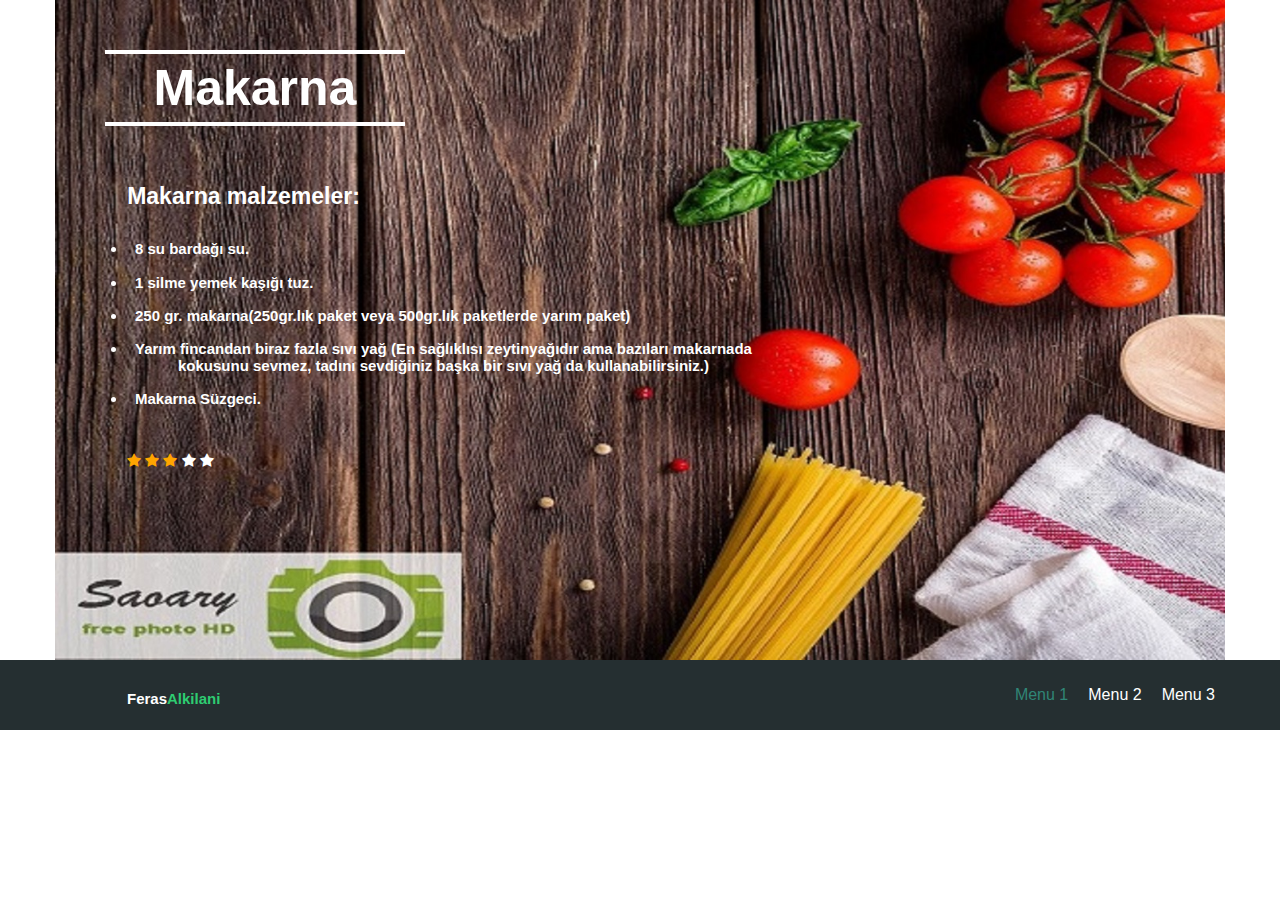
<file: index.html>
<!DOCTYPE html>
<html lang="en">

<head>
    <meta charset="utf-8">
    <title>PSD2html [1]</title>
    <link rel="stylesheet" href="css/fontawesome.min.css">
    <link rel="stylesheet" href="css/normalize.css">
    <link rel="stylesheet" href="css/style.css">
    <link rel="stylesheet" href="https://cdnjs.cloudflare.com/ajax/libs/font-awesome/4.7.0/css/font-awesome.min.css">
</head>

<body>
    <!-- START HEADER -->
    <div class="header">
        <div class="slider">
            <div class="container">
                <div class="intro" style="background-image: url('img/1.jpg');
                -webkit-background-size: cover; /* CSS3 */
                 -moz-background-size: cover; /* CSS3 */
                 -o-background-size: cover; /* CSS3 */
                  background-size: cover;">
                    <h2> Makarna </h2>
                    <p> <span style="font-weight: bold; ">Makarna malzemeler: </span> <br>

                    <ul class="fl-left">
                        <li> 8 su bardağı su.</li> <br><br>
                        <li> 1 silme yemek kaşığı tuz.</li><br>
                        <li>250 gr. makarna(250gr.lık paket veya 500gr.lık paketlerde yarım paket)</li><br>
                        <li>Yarım fincandan biraz fazla sıvı yağ (En sağlıklısı zeytinyağıdır ama bazıları makarnada
                            <br>
                            kokusunu sevmez, tadını sevdiğiniz başka bir sıvı yağ da kullanabilirsiniz.)<br>
                        </li><br>
                        <li>Makarna Süzgeci.</li>
                        </p>


                        <br>
                        <br>
                        <br>
                        <br>
                        <br>

                        <div class="rate">
                            <span class="fa fa-star checked"></span>
                            <span class="fa fa-star checked"></span>
                            <span class="fa fa-star checked"></span>
                            <span class="fa fa-star"></span>
                            <span class="fa fa-star"></span>
                        </div>

                    </ul>

                </div>
            </div>
        </div>
        <div class="navbar">
            <div class="container">
                <h2 class="fl-left">Feras<span>Alkilani</span></h2>
                <ul>
                    <li class="active"><a href="index.html">Menu 1</a></li>
                    <li><a href="index_1.html">Menu 2</a></li>
                    <li><a href="index_2.html">Menu 3</a></li>
                </ul>
            </div>
        </div>
    </div>
    <!-- END HEADER -->
</body>

</html>
</file>
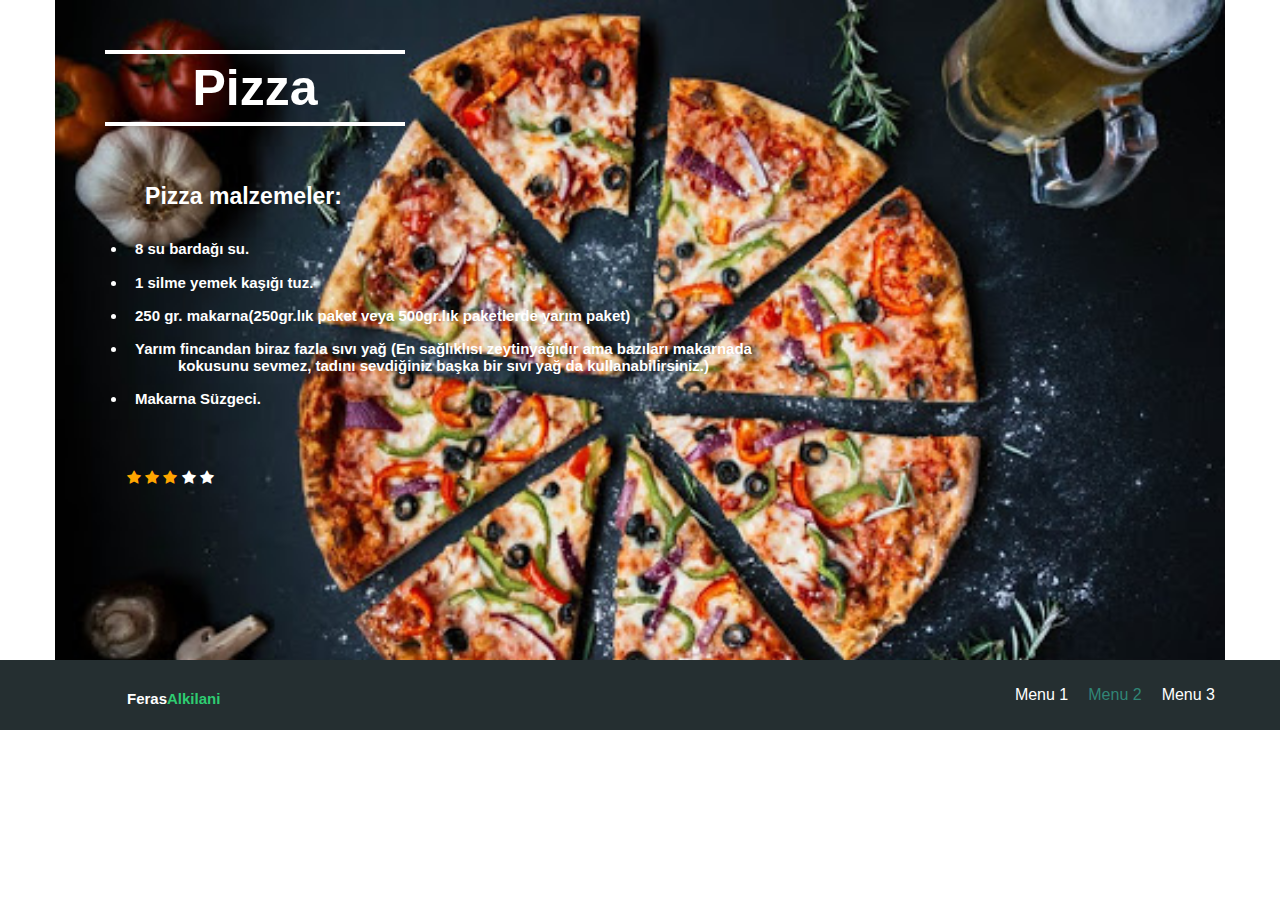
<file: index_1.html>
<!DOCTYPE html>
<html lang="en">

<head>
    <meta charset="utf-8">
    <title>PSD2html [1]</title>
    <link rel="stylesheet" href="css/fontawesome.min.css">
    <link rel="stylesheet" href="css/normalize.css">
    <link rel="stylesheet" href="css/style.css">
    <link rel="stylesheet" href="https://cdnjs.cloudflare.com/ajax/libs/font-awesome/4.7.0/css/font-awesome.min.css">
</head>

<body>
    <!-- START HEADER -->
    <div class="header">
        <div class="slider">
            <div class="container">
                <div class="intro" style="background-image: url('img/2.jpg');
                 -webkit-background-size: cover; /* CSS3 */
                -moz-background-size: cover; /* CSS3 */
                 -o-background-size: cover; /* CSS3 */
             background-size: cover; ;">
                    <h2> Pizza </h2>
                    <p> <span style="font-weight: bold; ">Pizza malzemeler: </span> <br>

                    <ul class="fl-left">
                        <li> 8 su bardağı su.</li> <br><br>
                        <li> 1 silme yemek kaşığı tuz.</li><br>
                        <li>250 gr. makarna(250gr.lık paket veya 500gr.lık paketlerde yarım paket)</li><br>
                        <li>Yarım fincandan biraz fazla sıvı yağ (En sağlıklısı zeytinyağıdır ama bazıları makarnada
                            <br>
                            kokusunu sevmez, tadını sevdiğiniz başka bir sıvı yağ da kullanabilirsiniz.)<br>
                        </li><br>
                        <li>Makarna Süzgeci.</li>
                        </p>

                        <br>
                        <br>
                        <br>
                        <br>
                        <br>
                        <br>

                        <div class="rate">
                            <span class="fa fa-star checked"></span>
                            <span class="fa fa-star checked"></span>
                            <span class="fa fa-star checked"></span>
                            <span class="fa fa-star"></span>
                            <span class="fa fa-star"></span>
                        </div>



                    </ul>

                </div>
            </div>
        </div>
        <div class="navbar">
            <div class="container">
                <h2 class="fl-left">Feras<span>Alkilani</span></h2>
                <ul>
                    <li><a href="index.html">Menu 1</a></li>
                    <li class="active"><a href="index_1.html">Menu 2</a></li>
                    <li><a href="index_2.html">Menu 3</a></li>
                </ul>
            </div>
        </div>
    </div>
    <!-- END HEADER -->
</body>

</html>
</file>
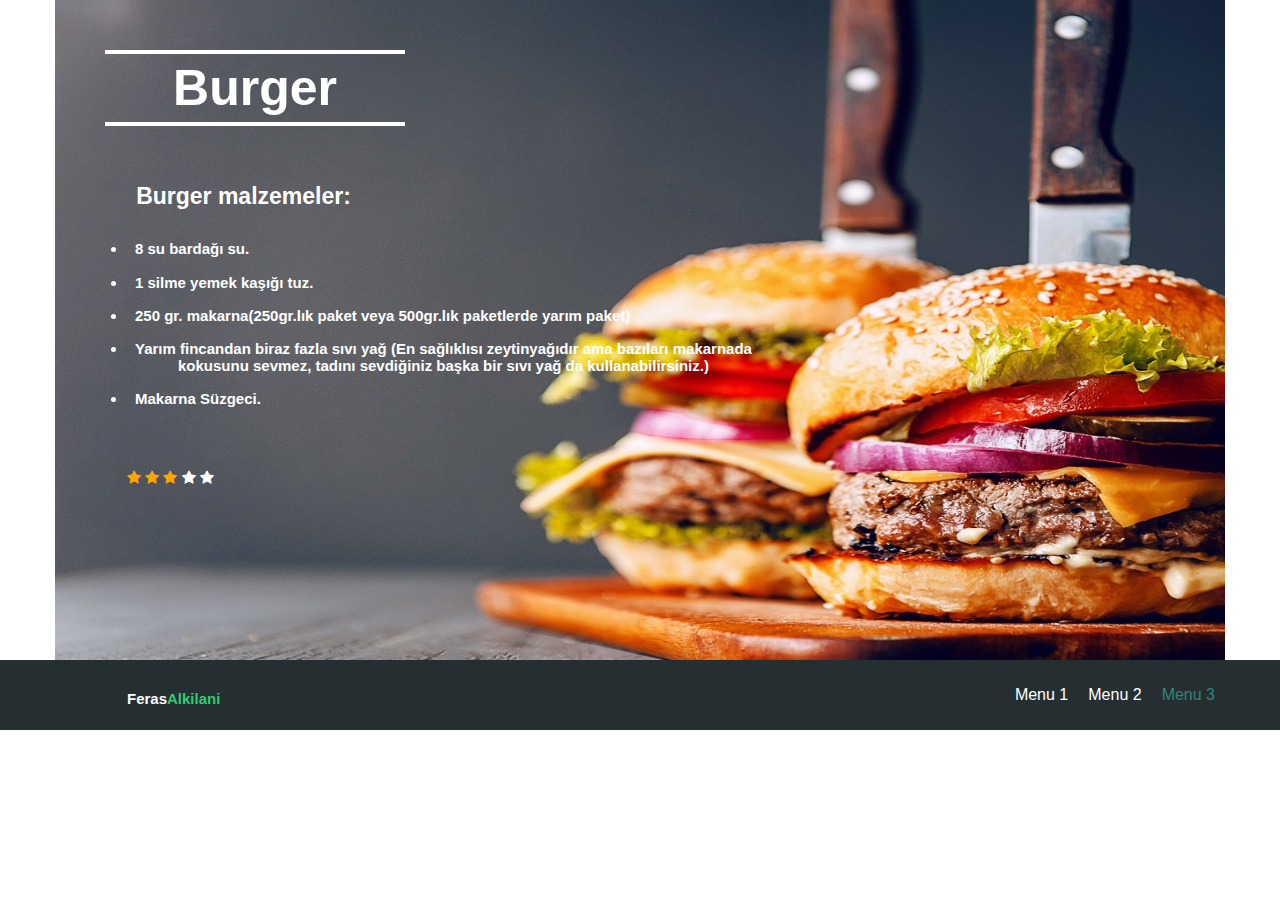
<file: index_2.html>
<!DOCTYPE html>
<html lang="en">

<head>
    <meta charset="utf-8">
    <title>PSD2html [1]</title>
    <link rel="stylesheet" href="css/fontawesome.min.css">
    <link rel="stylesheet" href="css/normalize.css">
    <link rel="stylesheet" href="css/style.css">
    <link rel="stylesheet" href="https://cdnjs.cloudflare.com/ajax/libs/font-awesome/4.7.0/css/font-awesome.min.css">
</head>

<body>
    <!-- START HEADER -->
    <div class="header">
        <div class="slider">
            <div class="container">
                <div class="intro" style="background-image: url('img/3.jpg');-webkit-background-size: cover; /* CSS3 */
                -moz-background-size: cover; /* CSS3 */
                 -o-background-size: cover; /* CSS3 */
             background-size: cover;">
                    <h2> Burger </h2>
                    <p> <span style="font-weight: bold; ">Burger malzemeler: </span> <br>

                    <ul class="fl-left">
                        <li> 8 su bardağı su.</li> <br><br>
                        <li> 1 silme yemek kaşığı tuz.</li><br>
                        <li>250 gr. makarna(250gr.lık paket veya 500gr.lık paketlerde yarım paket)</li><br>
                        <li>Yarım fincandan biraz fazla sıvı yağ (En sağlıklısı zeytinyağıdır ama bazıları makarnada
                            <br>
                            kokusunu sevmez, tadını sevdiğiniz başka bir sıvı yağ da kullanabilirsiniz.)<br>
                        </li><br>
                        <li>Makarna Süzgeci.</li>
                        </p>
                        <br>
                        <br>
                        <br>
                        <br>
                        <br>
                        <br>
                        <div class="rate">
                            <span class="fa fa-star checked"></span>
                            <span class="fa fa-star checked"></span>
                            <span class="fa fa-star checked"></span>
                            <span class="fa fa-star"></span>
                            <span class="fa fa-star"></span>
                        </div>

                    </ul>

                </div>
            </div>
        </div>
        <div class="navbar">
            <div class="container">
                <h2 class="fl-left">Feras<span>Alkilani</span></h2>
                <ul>
                    <li><a href="index.html">Menu 1</a></li>
                    <li><a href="index_1.html">Menu 2</a></li>
                    <li class="active"><a>Menu 3</a></li>
                </ul>
            </div>
        </div>
    </div>
    <!-- END HEADER -->
</body>

</html>
</file>
<file: css/style.css>
/* START MAIN RULEZ */

.container {
  width: 1170px;
  margin: auto;
}

/* END MAIN RULEZ */

/* START HEADER BAR */
.header .navbar {
  color: #000;
  background-color: #252f31;
  overflow: hidden;
}

.header .slider .intro {
  height: 360px;
  text-align: center;
  padding-top: 50px;
  padding-bottom: 250px;
}

.header .slider h2 {
  margin: 0 50px;
  font-size: 50px;
  width: 300px;
  border-top: 4px solid #fff;
  border-bottom: 4px solid #fff;
  padding: 5px 0;
  color: #fff;
}

.header .navbar h2 {
  color: #fff;
  padding-top: 34px;
}

.header .navbar h2 span {
  color: #2ecc71;
}

.header .navbar ul {
  list-style: none;
  padding-left: 0;
  overflow: hidden;
  float: right;
}
.header .navbar ul li {
  float: left;
  padding: 10px;
}

.header .navbar ul li a {
  color: #fff;
  text-decoration: none;
}

.header .navbar ul li a:hover {
  color: #308576;
  text-decoration: none;
}

.header .navbar ul li.active a {
  color: #308576;
  text-decoration: none;
}
/* END HEADER BAR */

/* Start My Frame Work */

.fl-left {
  float: left;
  color: #fff;
  font-size: 15px;
  font-weight: bold;
  padding: 9px 76px;
  margin: -4px;
}

.fl-left li {
  float: left;
  padding: 8px;
}

p {
  color: #fff;
  margin: 50px 50px 10px;
  margin-left: -600px;
  line-height: 1.8;
}

p span {
  font-weight: bold;
  font-size: 23px;
  /* display: block; */
  margin-left: -143px;
}

h3,
h2 {
  color: #444;
}

.checked {
  color: orange;
}

.rate {
  float: left;
}
/* End My Frame Work */
</file>
